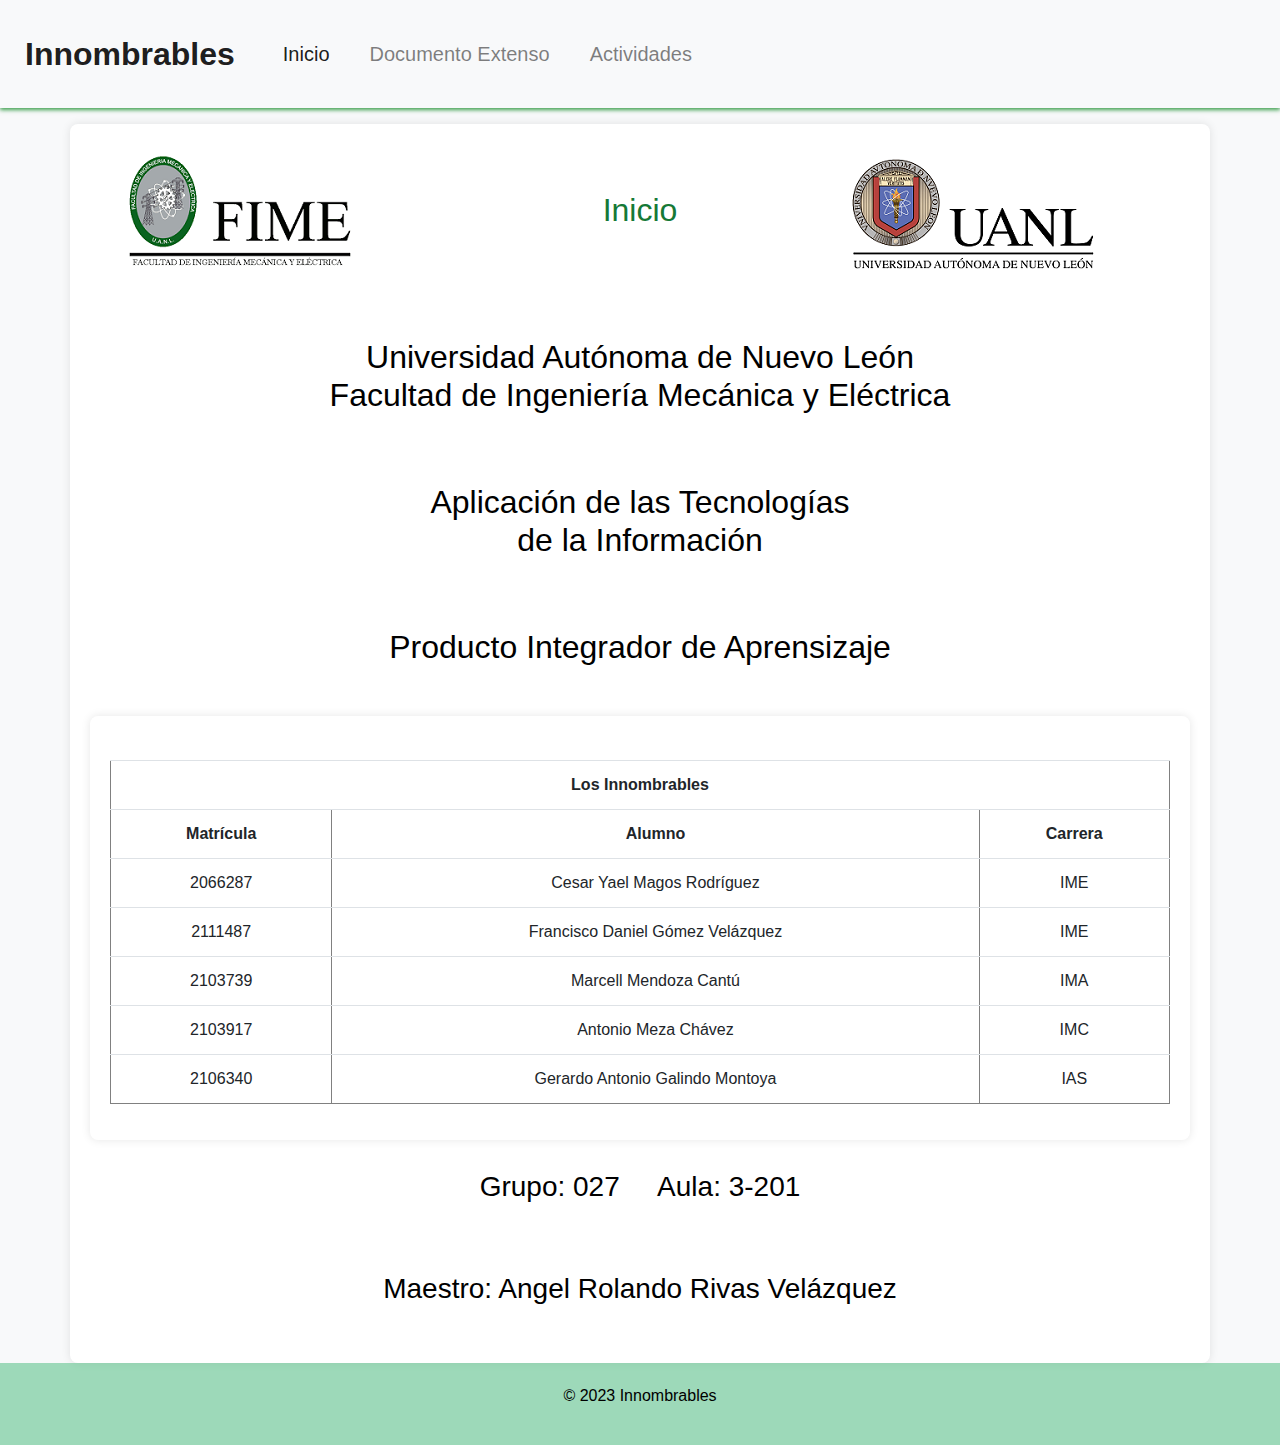
<file: index.html>
<!DOCTYPE html>
<html lang="es">
<head>
  <meta charset="UTF-8">
  <meta name="viewport" content="width=device-width, initial-scale=1">
  <link rel="stylesheet" href="https://stackpath.bootstrapcdn.com/bootstrap/4.5.2/css/bootstrap.min.css">
      <!-- CSS -->
      <link rel="stylesheet" href="css/Ati.css">
  <title>Tu Sitio</title>
</head>
<body>

<nav class="navbar navbar-expand-lg navbar-light bg-light">
  <a class="navbar-brand" href="#">Innombrables</a>
  <button class="navbar-toggler" type="button" data-toggle="collapse" data-target="#navbarNav" aria-controls="navbarNav" aria-expanded="false" aria-label="Toggle navigation">
    <span class="navbar-toggler-icon"></span>
  </button>
  <div class="collapse navbar-collapse" id="navbarNav">
    <ul class="navbar-nav">
      <li class="nav-item active">
        <a class="nav-link" href="index.html">Inicio</a>
      </li>
      <li class="nav-item">
        <a class="nav-link" href="doc.html">Documento Extenso</a>
      </li>
      <li class="nav-item">
        <a class="nav-link" href="acts.html">Actividades</a>
      </li>
    </ul>
  </div>
</nav>


  <div class="container mt-3">
  <div class="logo-container">
    <div class="col-md-4"><img src="imagenes/fime.png" alt="Imagen Izquierda"></div>
    <h2 id="inicio">Inicio</h2>
    <div class="col-md-4"><img src="imagenes/UANL-Emblem.png" alt="Imagen Derecha"></div>
  </div>
  <br>
  <div class="container-fluid">
        <h2  style="color: black;">Universidad Autónoma de Nuevo León <br> Facultad de Ingeniería Mecánica y Eléctrica</h2>
  </div>
<div class="container-fluid">
  <h2  style="color: black;"> Aplicación de las Tecnologías <br> de la Información</h2>
</div>
<div class="container-fluid">
  <h2  style="color: black;"> Producto Integrador de Aprensizaje</h2>
</div>
<div class="container">
  <div class="table-responsive">
    <table class="table mt-4" border="1">
      <tbody>
          <th colspan="3">
            Los Innombrables
          </th>
        
        <tr>
          <th>Matrícula</th>
          <th>Alumno</th>
          <th>Carrera</th>
        </tr>
        <tr>
          <td>2066287</td>
          <td>Cesar Yael Magos Rodríguez</td>
          <td>IME</td>
        </tr>
        <tr>
          <tr>
            <td>2111487</td>
            <td>Francisco Daniel Gómez Velázquez</td>
            <td>IME</td>
          </tr>
        </tr>
        <tr>
          <td>2103739</td>
          <td>Marcell Mendoza Cantú</td>
          <td>IMA</td>
        </tr>
        <tr>
          <td>2103917</td>
          <td>Antonio Meza Chávez</td>
          <td>IMC</td>
        </tr>
        <tr>
          <td>2106340</td>
          <td>Gerardo Antonio Galindo Montoya</td>
          <td>IAS</td>
        </tr>
      </tbody> 
    </table>
    </div>
  </div>
  <div class="container-fluid">
    <h3  style="color: black;">Grupo: 027 &nbsp &nbsp Aula: 3-201</h3>
  </div>
  <div class="container-fluid">
    <h3  style="color: black;">Maestro: Angel Rolando Rivas Velázquez</h3>
  </div>
</div>
</div>
</div>
</div>

<footer>
  <p>&copy; 2023 Innombrables</p>
</footer>

<script src="https://code.jquery.com/jquery-3.5.1.slim.min.js"></script>
<script src="https://cdn.jsdelivr.net/npm/@popperjs/core@2.0.7/dist/umd/popper.min.js"></script>
<script src="https://stackpath.bootstrapcdn.com/bootstrap/4.5.2/js/bootstrap.min.js"></script>

</body>
</html>
</file>
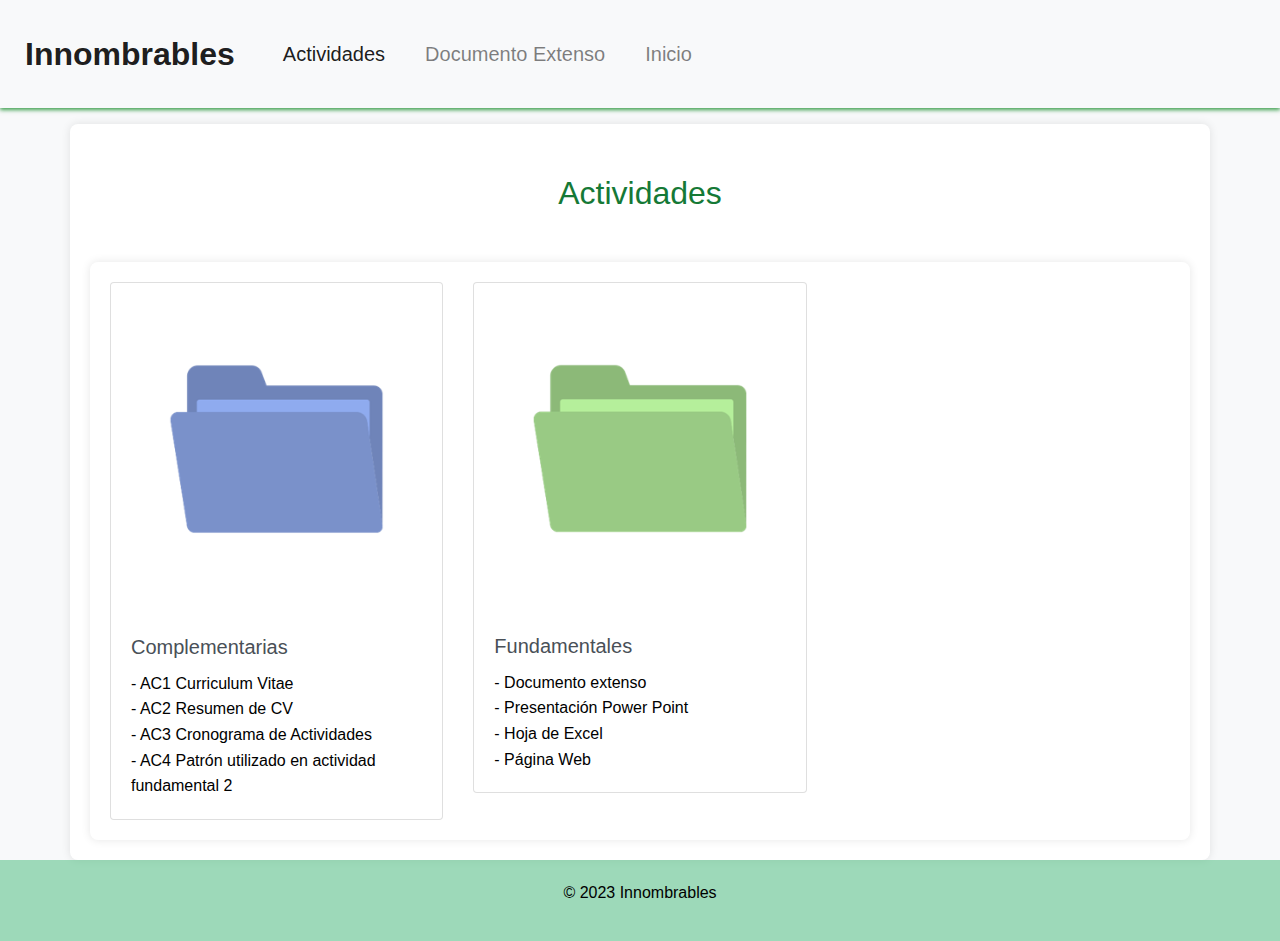
<file: acts.html>
<!DOCTYPE html>
<html lang="es">
<head>
  <meta charset="UTF-8">
  <meta name="viewport" content="width=device-width, initial-scale=1">
  <link rel="stylesheet" href="https://stackpath.bootstrapcdn.com/bootstrap/4.5.2/css/bootstrap.min.css">
  <!-- CSS -->
  <link rel="stylesheet" href="css/Ati.css">
  <title>Tu Sitio</title>
</head>
<body>

<nav class="navbar navbar-expand-lg navbar-light bg-light">
  <a class="navbar-brand" href="#">Innombrables</a>
  <button class="navbar-toggler" type="button" data-toggle="collapse" data-target="#navbarNav" aria-controls="navbarNav" aria-expanded="false" aria-label="Toggle navigation">
    <span class="navbar-toggler-icon"></span>
  </button>
  <div class="collapse navbar-collapse" id="navbarNav">
    <ul class="navbar-nav">
      <li class="nav-item active">
        <a class="nav-link" href="acts.html">Actividades</a>
      </li>
      <li class="nav-item">
        <a class="nav-link" href="doc.html">Documento Extenso</a>
      </li>
      <li class="nav-item">
        <a class="nav-link" href="index.html">Inicio</a>
      </li>
    </ul>
  </div>
</nav>

<div class="container mt-3">
  <h2 id="inicio">Actividades</h2>
  <section id="servicio">
    <div class="container">
      <div class="row">
        <div class="col-md-4">
          <div class="card">
            <a target="_blank" href="https://drive.google.com/drive/folders/1W4wh5FwR6Pujt3sdC6jbd3vPqyCc6HsA?usp=drive_link"><img src="imagenes/carpeta1.png" class="card-img-top"></a>
            <div class="card-body">
              <h5 class="card-title">Complementarias</h5>
              <p class="card-text">- AC1 Curriculum Vitae <br> - AC2 Resumen de CV <br> - AC3 Cronograma de Actividades 
                <br> - AC4 Patrón utilizado en actividad fundamental 2</p>
            </div>
          </div>
        </div>
        <div class="col-md-4">
          <div class="card">
            <a target="_blank" href="https://drive.google.com/drive/folders/1hhJfPkLjfCD-6M1cMSK2lHarQFFvMrhJ?usp=drive_link"><img src="imagenes/carpeta2.png" class="card-img-top"></a>
            <div class="card-body">
              <h5 class="card-title">Fundamentales</h5>
              <p class="card-text">- Documento extenso <br> - Presentación Power Point <br> - Hoja de Excel <br> - Página Web</p>
            </div>
          </div>
        </div>
      </div>
    </div>
  </section>
</div>

<footer>
  <p>&copy; 2023 Innombrables</p>
</footer>

<script src="https://code.jquery.com/jquery-3.5.1.slim.min.js"></script>
<script src="https://cdn.jsdelivr.net/npm/@popperjs/core@2.0.7/dist/umd/popper.min.js"></script>
<script src="https://stackpath.bootstrapcdn.com/bootstrap/4.5.2/js/bootstrap.min.js"></script>

</body>
</html>
</file>
<file: css/Ati.css>
/* Estilo para el cuerpo de la página */
body {
    font-family: 'Arial', sans-serif;
    background-color: #f8f9fa;
    color: #495057;
  }
  
  h2, h3 {
    text-align: center;
    padding: 30px;
  }

  .indice {
    text-align: right;
  }
  
  .logo-container {
    display: flex;
    justify-content: center;
    align-items: center;
    justify-content: space-between;
  }
  
  .logo-container img {
    max-width: 100%; 
    margin: 0 10px; 
  }

  .figura {
    text-align: center;
  }
  
  th, td {
    text-align: center;
    padding: 10px;
  }



  /* Navbar */
.navbar {
  background-color: #fff;
  box-shadow: 0 2px 4px rgba(15, 136, 35, 0.801);
  padding: 25px;
}

.navbar-brand {
  font-size: 32px;
  font-weight: bold;
}

.nav-link {
  font-size: 20px;
  margin-left: 24px;
}

.navbar-toggler {
  background-color: #25ac3736;
} 

footer {
  background-color: #4dbd7f88;
  color: #000000;
  padding: 20px;
  text-align: center;
}
  
  /* Estilo contenido */
  .container {
    background-color: #ffffff;
    padding: 20px;
    margin-top: 20px;
    border-radius: 8px;
    box-shadow: 0 0 10px rgba(0, 0, 0, 0.1);
  }
  
  /* Estilo títulos */
  h2 {
    color: #157936;
  }
  
  /* Estilo párrafos */
  p {
    line-height: 1.6;
    color: #000;
  }
  
  /* Estilo enlaces */
  .as {
    color: #00b82e;
    text-decoration: underline;
  }
  
  a:hover {
    text-decoration: none;
    color: #256b37;
  }
</file>
